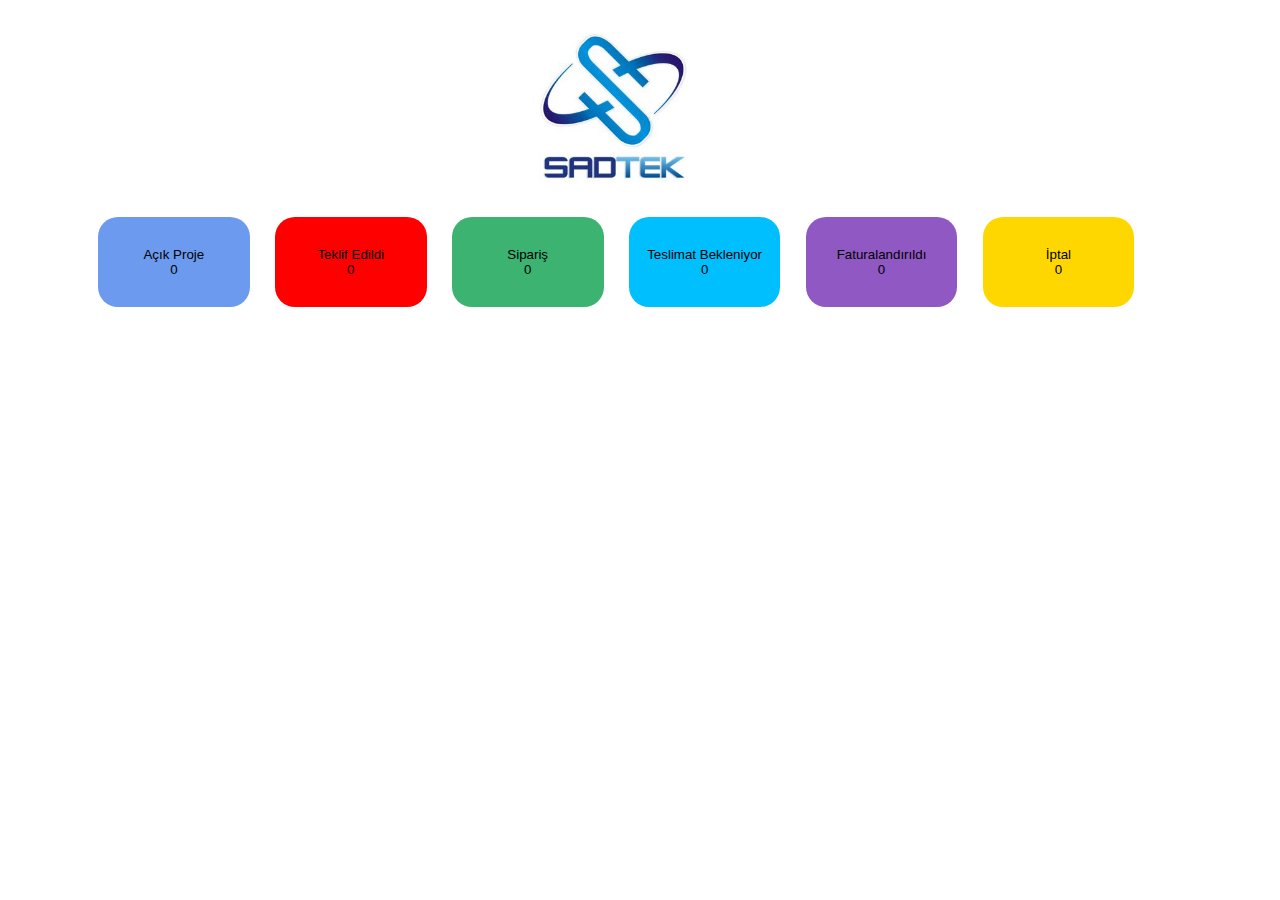
<file: demo1/index.html>
<!DOCTYPE html>
<html lang="en">
  <head>
    <meta charset="UTF-8" />
    <meta http-equiv="X-UA-Compatible" content="IE=edge" />
    <meta name="viewport" content="width=device-width, initial-scale=1.0" />
    <title>Document</title>
    <link rel="stylesheet" href="style.css" />

    <style>
      .text-style {
        text-align: center;
        line-height: 80px;
        color: aliceblue;
      }

      .image-style {
        width: 150px;
        height: 100%;
        margin-top: 25px;
        margin-left: 42%;
      }
    </style>

    <script type="text/javascript">
      var s = 0;

      function artir() {
        deger = document.getElementById("sayi");
        deger.value = s;
        s++;
      }
    </script>
  </head>

  <body>
    <img
      class="image-style"
      src="./images/image/logok-16072013122504.jpg"
      alt="sadtek"
    />

    <ul class="flex-box text-style">
      <button id="btn" style="border: 0px" class="box-one">
        <li>
          Açık Proje
          <div id="show">0</div>
        </li>
      </button>
      <button id="btn2" style="border: 0px" class="box-two">
        <li>
          Teklif Edildi
          <div id="show2">0</div>
        </li>
      </button>
      <button id="btn3" style="border: 0px" class="box-three">
        <li>
          Sipariş
          <div id="show3">0</div>
        </li>
      </button>
      <button id="btn4" style="border: 0px" class="box-four">
        <li>
          Teslimat Bekleniyor
          <div id="show4">0</div>
        </li>
      </button>
      <button id="btn5" style="border: 0px" class="box-five">
        <li>
          Faturalandırıldı
          <div id="show5">0</div>
        </li>
      </button>
      <button id="btn6" style="border: 0px" class="box-six">
        <li>
          İptal
          <div id="show6">0</div>
        </li>
      </button>
    </ul>

    <script>
      var btn = document.querySelector("#btn");
      var btn2 = document.querySelector("#btn2");
      var btn3 = document.querySelector("#btn3");
      var btn4 = document.querySelector("#btn4");
      var btn5 = document.querySelector("#btn5");
      var btn6 = document.querySelector("#btn6");

      var show = document.querySelector("#show");
      var show2 = document.querySelector("#show2");
      var show3 = document.querySelector("#show3");
      var show4 = document.querySelector("#show4");
      var show5 = document.querySelector("#show5");
      var show6 = document.querySelector("#show6");

      btn.onclick = function () {
        var number = Number(show.innerHTML);
        show.innerHTML = ++number;
      };
      btn2.onclick = function () {
        var number = Number(show2.innerHTML);
        show2.innerHTML = ++number;
      };
      btn3.onclick = function () {
        var number = Number(show3.innerHTML);
        show3.innerHTML = ++number;
      };
      btn4.onclick = function () {
        var number = Number(show4.innerHTML);
        show4.innerHTML = ++number;
      };
      btn5.onclick = function () {
        var number = Number(show5.innerHTML);
        show5.innerHTML = ++number;
      };
      btn6.onclick = function () {
        var number = Number(show6.innerHTML);
        show6.innerHTML = ++number;
      };
    </script>
  </body>
</html>
</file>
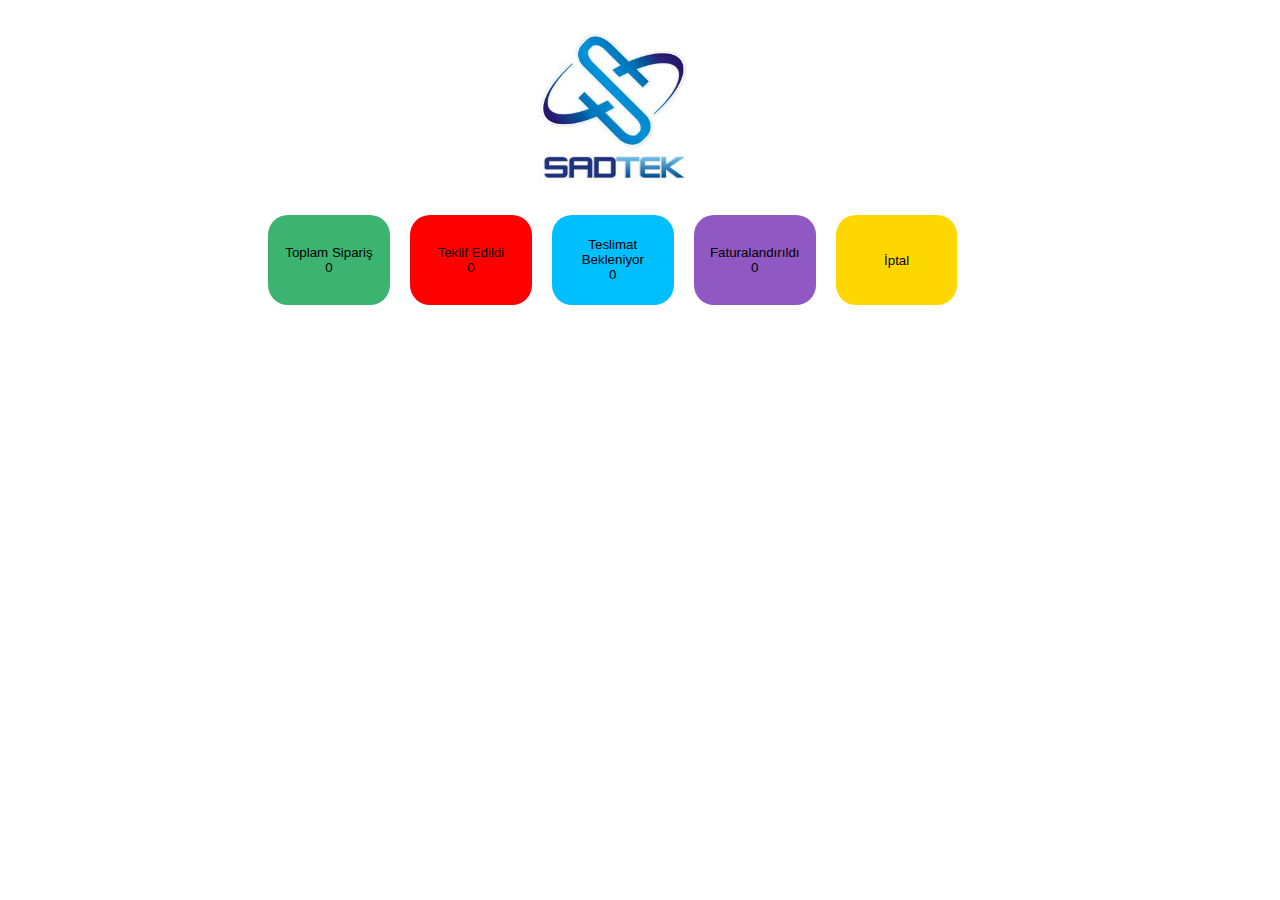
<file: demo2/index.html>
<!DOCTYPE html>
<html lang="en">
  <head>
    <meta charset="UTF-8" />
    <meta http-equiv="X-UA-Compatible" content="IE=edge" />
    <meta name="viewport" content="width=device-width, initial-scale=1.0" />
    <title>Document</title>
    <link rel="stylesheet" href="style.css" />

    <style>
      .text-style {
        text-align: center;
        line-height: 80px;
        color: azure;
      }

      .image-style {
        width: 150px;
        height: 100%;
        margin-top: 25px;
        margin-left: 42%;
      }
    </style>
  </head>

  <body>
    <img
      class="image-style"
      src="./images/image/logok-16072013122504.jpg"
      alt="sadtek"
    />

    <ul class="flex-box text-style">
      <button id="btn2" style="border: 0px" class="box-two">
        <li>
          Toplam Sipariş
          <div id="show2">0</div>
        </li>
      </button>
      <button id="btn3" style="border: 0px" class="box-three">
        <li>
          Teklif Edildi
          <div id="show3">0</div>
        </li>
      </button>
      <button id="btn4" style="border: 0px" class="box-four">
        <li>
          Teslimat Bekleniyor
          <div id="show4">0</div>
        </li>
      </button>
      <button id="btn5" style="border: 0px" class="box-five">
        <li>
          Faturalandırıldı
          <div id="show5">0</div>
        </li>
      </button>
      <a class="box-six" href="../demo1/iptal.html">
        <button style="border: 0px; background-color: gold" id="btn6">
          <li>İptal</li>
        </button></a
      >
    </ul>

    <script>
      var btn2 = document.querySelector("#btn2");
      var btn3 = document.querySelector("#btn3");
      var btn4 = document.querySelector("#btn4");
      var btn5 = document.querySelector("#btn5");

      var show2 = document.querySelector("#show2");
      var show3 = document.querySelector("#show3");
      var show4 = document.querySelector("#show4");
      var show5 = document.querySelector("#show5");

      btn2.onclick = function () {
        var number = Number(show2.innerHTML);
        show2.innerHTML = ++number;
      };
      btn3.onclick = function () {
        var number = Number(show3.innerHTML);
        show3.innerHTML = ++number;
      };
      btn4.onclick = function () {
        var number = Number(show4.innerHTML);
        show4.innerHTML = ++number;
      };
      btn5.onclick = function () {
        var number = Number(show5.innerHTML);
        show5.innerHTML = ++number;
      };
    </script>
  </body>
</html>
</file>
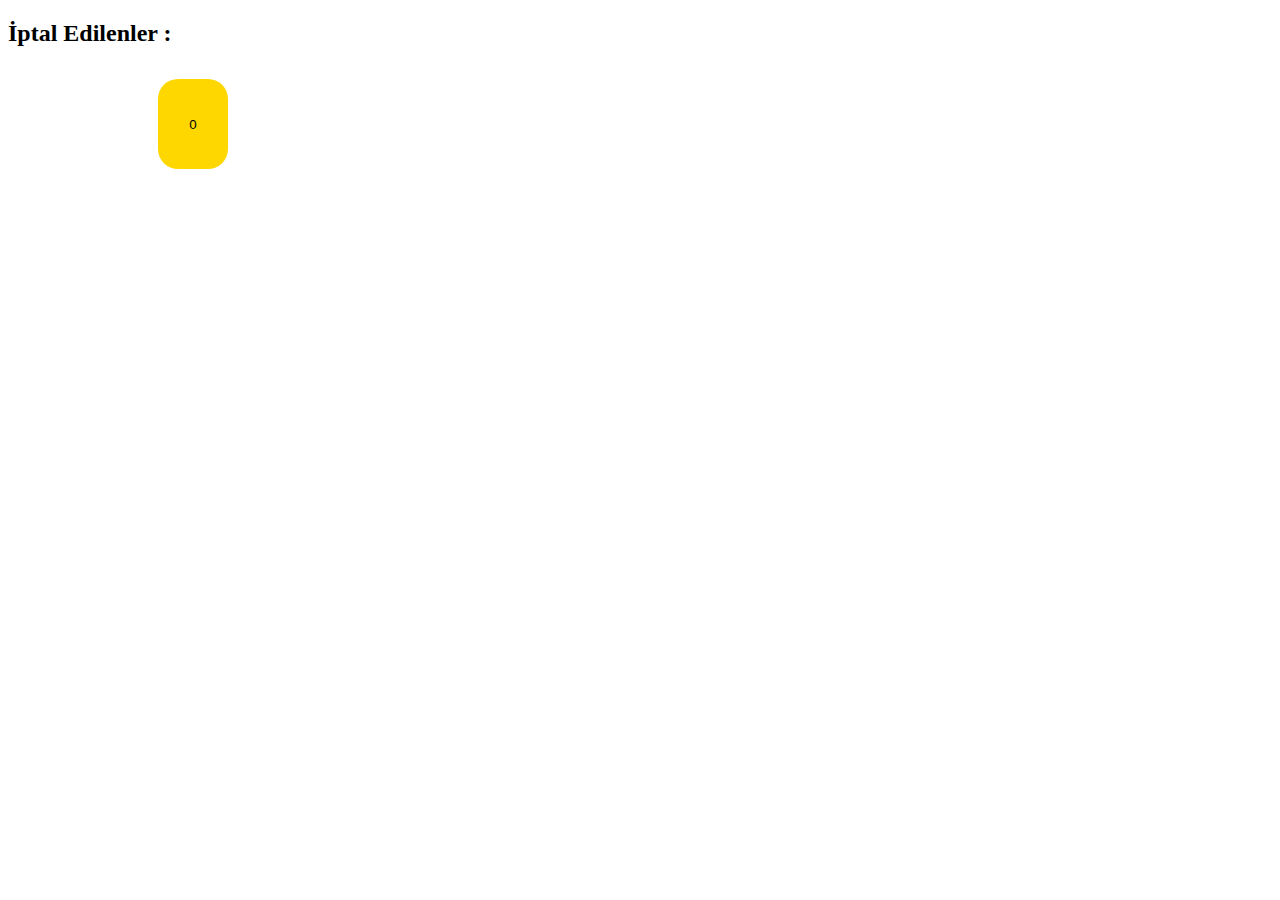
<file: demo2/iptal.html>
<!DOCTYPE html>
<html lang="en">
  <head>
    <meta charset="UTF-8" />
    <meta http-equiv="X-UA-Compatible" content="IE=edge" />
    <meta name="viewport" content="width=device-width, initial-scale=1.0" />
    <title>İptal</title>

    <style>
      .iptal-box {
        flex: 1;
        background: gold;
        max-width: 12%;
        padding: 5px;
        height: 90px;
        width: 70px;
        margin: 1%;
        margin-left: 150px;
        flex-basis: 23%;
        box-sizing: border-box;
        border-radius: 20px;
        border: 0px;
      }
    </style>
  </head>
  <body>
    <h2 style="color: black">İptal Edilenler :</h2>

    <button class="iptal-box" id="btn6">
      <div id="show6">0</div>
    </button>

    <script>
      var btn6 = document.querySelector("#btn6");
      var show6 = document.querySelector("#show6");

      btn6.onclick = function () {
        var number = Number(show6.innerHTML);
        show6.innerHTML = ++number;
      };
    </script>
  </body>
</html>
</file>
<file: demo1/style.css>
.flex-box {
  padding: 0;
  margin: 0;
  margin-top: 15px;
  list-style: none;
  display: flex;
  flex-flow: row wrap;
  justify-content: flex-start;
}

.box-one {
  flex: 1;
  background: #6c9aee;
  max-width: 12%;
  padding: 5px;
  height: 90px;
  margin: 1%;
  margin-left: 90px;
  flex-basis: 23%;
  box-sizing: border-box;
  border-radius: 20px;
}
.box-two {
  flex: 1;
  background: #ff0000;
  max-width: 12%;
  padding: 5px;
  height: 90px;
  margin: 1%;
  flex-basis: 23%;
  box-sizing: border-box;
  border-radius: 20px;
}
.box-three {
  flex: 1;
  background: MediumSeaGreen;
  max-width: 12%;
  padding: 5px;
  height: 90px;
  margin: 1%;
  flex-basis: 23%;
  box-sizing: border-box;
  border-radius: 20px;
}
.box-four {
  flex: 1;
  background: deepskyblue;
  max-width: 12%;
  padding: 5px;
  height: 90px;
  margin: 1%;
  flex-shrink: 1;
  flex-basis: 23%;
  box-sizing: border-box;
  border-radius: 20px;
}
.box-five {
  flex: 1;
  background: rgb(143, 88, 194);
  max-width: 12%;
  padding: 5px;
  height: 90px;
  margin: 1%;
  flex-shrink: 1;
  flex-basis: 23%;
  box-sizing: border-box;
  border-radius: 20px;
}
.box-six {
  flex: 1;
  background: gold;
  max-width: 12%;
  padding: 5px;
  height: 90px;
  margin: 1%;
  flex-shrink: 1;
  flex-basis: 23%;
  box-sizing: border-box;
  border-radius: 20px;
}
</file>
<file: demo2/style.css>
.flex-box {
  padding: 0;
  margin-top: 15px;
  list-style: none;
  display: flex;
  margin-left: 250px;
  flex-flow: row wrap;
  justify-content: flex-start;
}

.box-two {
  flex: 1;
  background: MediumSeaGreen;
  max-width: 12%;
  padding: 5px;
  height: 90px;
  margin: 1%;
  flex-basis: 23%;
  box-sizing: border-box;
  border-radius: 20px;
}
.box-three {
  flex: 1;
  background: #ff0000;
  max-width: 12%;
  padding: 5px;
  height: 90px;
  margin: 1%;
  flex-basis: 23%;
  box-sizing: border-box;
  border-radius: 20px;
}
.box-four {
  flex: 1;
  background: deepskyblue;
  max-width: 12%;
  padding: 5px;
  height: 90px;
  margin: 1%;
  flex-shrink: 1;
  flex-basis: 23%;
  box-sizing: border-box;
  border-radius: 20px;
}
.box-five {
  flex: 1;
  background: rgb(143, 88, 194);
  max-width: 12%;
  padding: 5px;
  height: 90px;
  margin: 1%;
  flex-shrink: 1;
  flex-basis: 23%;
  box-sizing: border-box;
  border-radius: 20px;
}
.box-six {
  flex: 1;
  background: gold;
  max-width: 12%;
  padding: 5px;
  height: 90px;
  margin: 1%;
  flex-shrink: 1;
  flex-basis: 23%;
  box-sizing: border-box;
  border-radius: 20px;
}
</file>
